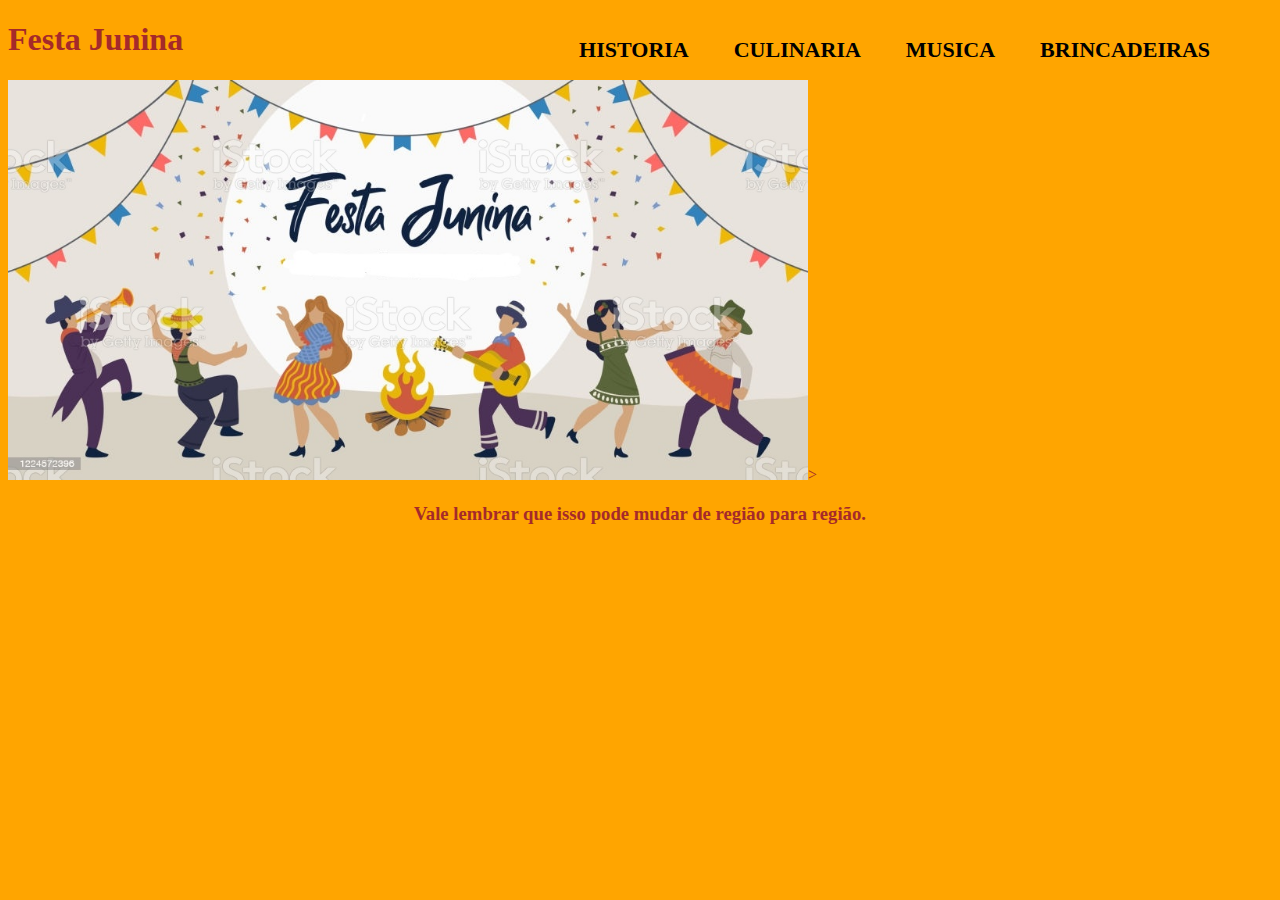
<file: Index.html>
<!DOCTYPE html>
<html lang="pt-br">	
<head>
	<meta charset="UTF-8">
	<title>Festa Junina</title>
	<link rel="stylesheet" href="Arraia.css">

</head>
<body body bgcolor="#DAA520">
	<font color ="#A52A2A"><h1>Festa Junina</h1>
		<img src="festaJunina_LI.jpg"widht="600" height = "400">>
	<nav>
		<ul>
		   <li><a href="ArraiaHistoria.html">Historia</a></li>
		   <li><a href="Culinaria.html">Culinaria</a></li>
		   <li><a href="Músicas.html">Musica</a></li>
		   <li><a href="Brincadeiras.html">Brincadeiras</a></li>

		</ul>
	</nav>	
	<h3>Vale lembrar que isso pode mudar de região para região.<h3> 
</body>
<script>
</script>
</file>
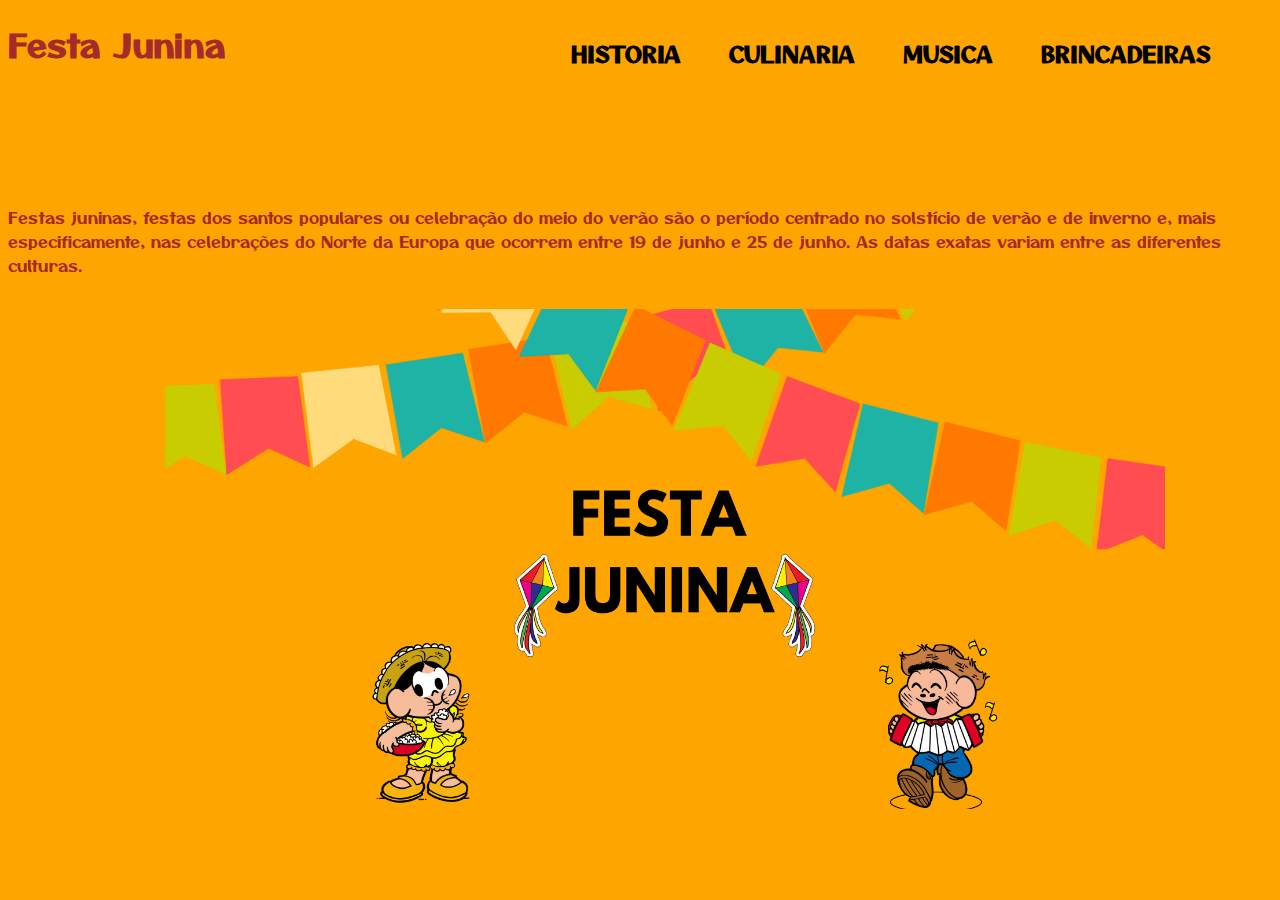
<file: index.html>
<!DOCTYPE html>
<html lang="pt-br">	
<head>
		<meta charset="UTF-8">
		<link rel='icon' type='image/jpg' href='balao1.png'>
		<title>Festa Junina</title>
		<font color ="#A52A2A"><h1 class="texto1">Festa Junina</h1>
		<link rel="stylesheet" href="Arraia.css">
		<link rel="preconnect" href="https://fonts.googleapis.com">
		<link rel="preconnect" href="https://fonts.gstatic.com" crossorigin>
		<link href="https://fonts.googleapis.com/css2?family=Otomanopee+One&display=swap" rel="stylesheet">
			<style>
			h1,nav {
				font-family: 'Otomanopee One', sans-serif;
			}	
			h3{
				font-family: 'Otomanopee One', sans-serif;
			}

			</style>
</head>
<body>
	<header>
			<div class="caixa">
				<nav>
					<ul>
						 <li><a href="ArraiaHistoria.html">Historia</a></li>
						 <li><a href="Culinaria.html">Culinaria</a></li>
						 <li><a href="musica.html">Musica</a></li>
						 <li><a href="Brincadeiras.html">Brincadeiras</a></li>
					</ul>
				</nav>					
		</div>
	</header>	


	<p>Festas juninas, festas dos santos populares ou celebração do meio do verão são o período centrado no solstício de verão e de inverno e, mais especificamente, nas celebrações do Norte da Europa que ocorrem entre 19 de junho e 25 de junho. As datas exatas variam entre as diferentes culturas.</p>
	<div class="imgprincipal">
	<img src="Fj.png"widht="600" height = "500">
	</div>
	

</body>
</file>
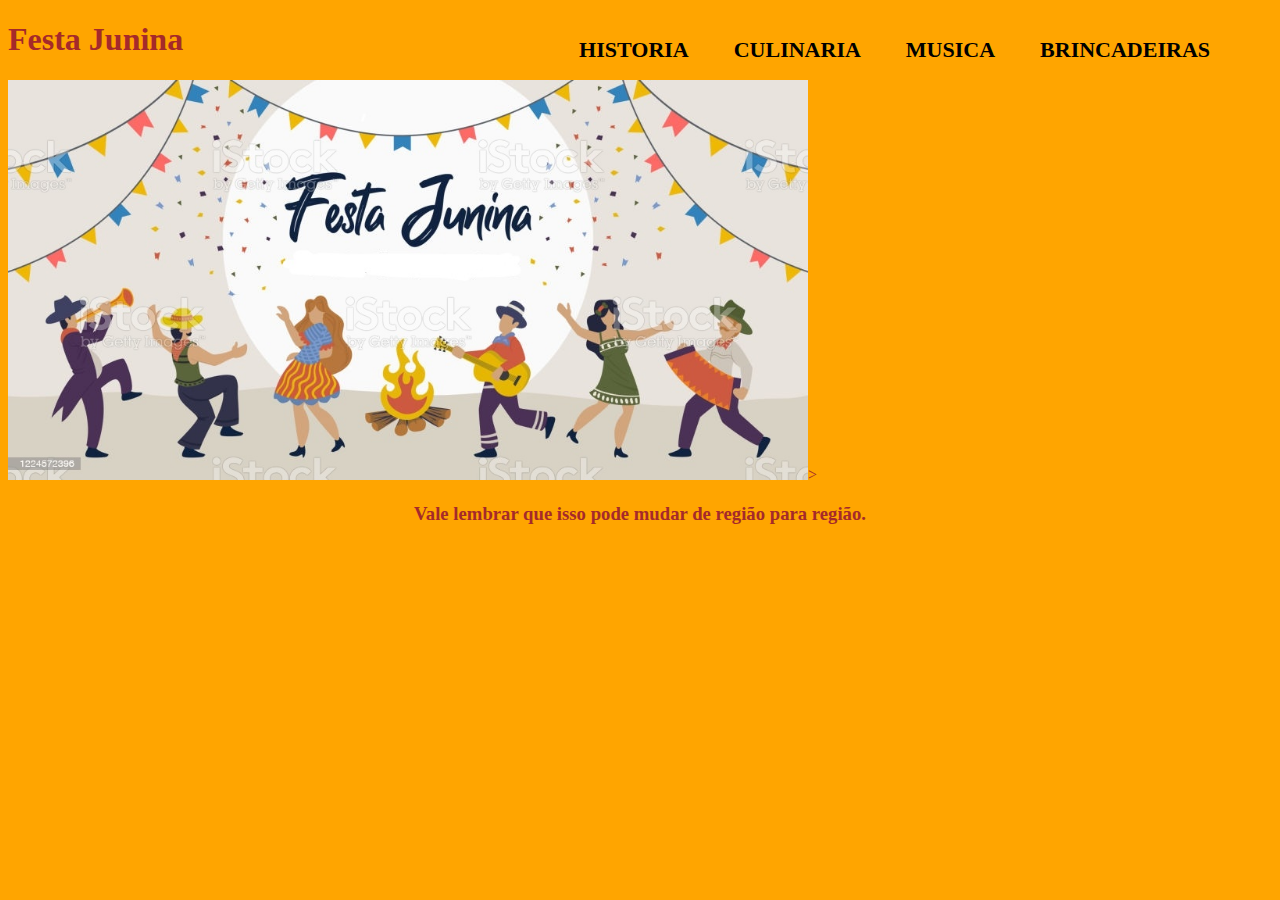
<file: Arraia_V0.html>
<!DOCTYPE html>
<html lang="pt-br">	
<head>
	<meta charset="UTF-8">
	<title>Festa Junina</title>
	<link rel="stylesheet" href="Arraia.css">

</head>
<body body bgcolor="#DAA520">
	<font color ="#A52A2A"><h1>Festa Junina</h1>
		<img src="festaJunina_LI.jpg"widht="600" height = "400">>
	<nav>
		<ul>
		   <li><a href="ArraiaHistoria.html">Historia</a></li>
		   <li><a href="Culinaria.html">Culinaria</a></li>
		   <li><a href="Músicas.html">Musica</a></li>
		   <li><a href="Brincadeiras.html">Brincadeiras</a></li>

		</ul>
	</nav>	
	<h3>Vale lembrar que isso pode mudar de região para região.<h3> 
</body>
<script>
</script>
</file>
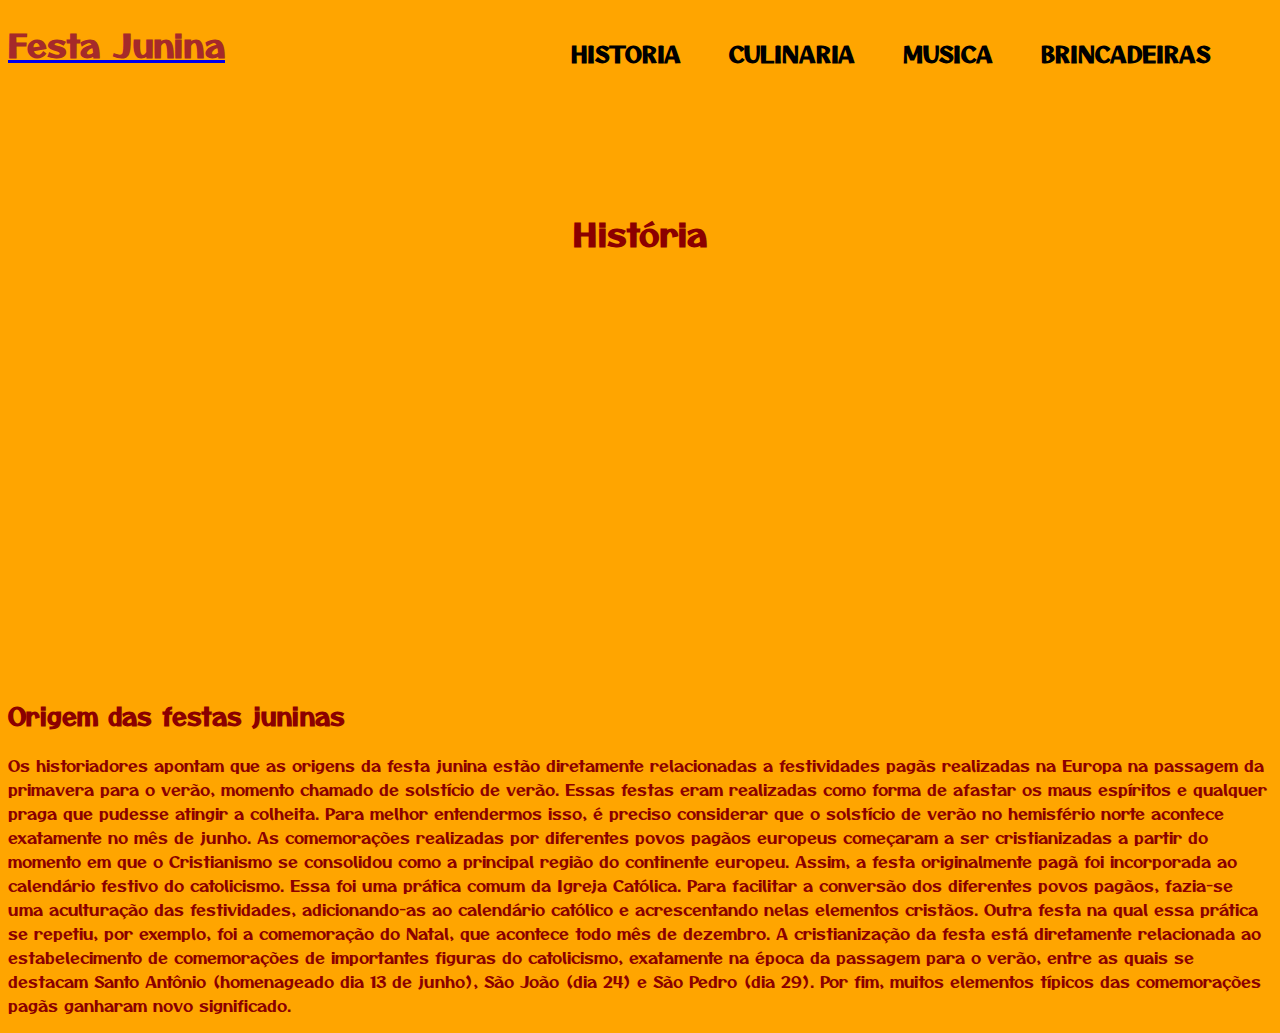
<file: ArraiaHistoria.html>
<!DOCTYPE html>
<html lang="pt-br">	
<head>
<link rel='icon' type='image/jpg' href='balao1.png'>
<title>Festa Junina  | História</title>
<a href="index.html"><font color ="#A52A2A"><h1 >Festa Junina</h1></a>
<link rel="stylesheet" href="Arraia.css">
<link rel="stylesheet" href="index.html">
<link rel="preconnect" href="https://fonts.googleapis.com">
<link rel="preconnect" href="https://fonts.gstatic.com" crossorigin>
<link href="https://fonts.googleapis.com/css2?family=Otomanopee+One&display=swap" rel="stylesheet">
<style>
	nav,h1,h2,p{
		font-family: 'Otomanopee One', sans-serif;
	}
</style>


</head>

<header>
	<div class="caixa">
		<nav>
		<ul>				    
		<li><a href="ArraiaHistoria.html">Historia</a></li>
		<li><a href="Culinaria.html">Culinaria</a></li>
		<li><a href="musica.html">Musica</a></li>
		<li><a href="Brincadeiras.html">Brincadeiras</a></li>
		</ul>
		</nav>					
	</div>	
</header>	



<body >
	<font color ="#8B0000"><h1 class="texto-musicas">História</h1>
		<div class="youtube">
		<iframe width="800" height="400" src="https://www.youtube.com/embed/Ji2T53BuDa0" title="YouTube video player" frameborder="0" allow="accelerometer; autoplay; clipboard-write; encrypted-media; gyroscope; picture-in-picture" allowfullscreen></iframe>
	   </div>
	<h2>Origem das festas juninas</h2>
<p>Os historiadores apontam que as origens da festa junina estão diretamente relacionadas a festividades pagãs realizadas na Europa na passagem da primavera para o verão, momento chamado de solstício de verão. Essas festas eram realizadas como forma de afastar os maus espíritos e qualquer praga que pudesse atingir a colheita. Para melhor entendermos isso, é preciso considerar que o solstício de verão no hemisfério norte acontece exatamente no mês de junho.

As comemorações realizadas por diferentes povos pagãos europeus começaram a ser cristianizadas a partir do momento em que o Cristianismo se consolidou como a principal região do continente europeu. Assim, a festa originalmente pagã foi incorporada ao calendário festivo do catolicismo.

Essa foi uma prática comum da Igreja Católica. Para facilitar a conversão dos diferentes povos pagãos, fazia-se uma aculturação das festividades, adicionando-as ao calendário católico e acrescentando nelas elementos cristãos. Outra festa na qual essa prática se repetiu, por exemplo, foi a comemoração do Natal, que acontece todo mês de dezembro.

A cristianização da festa está diretamente relacionada ao estabelecimento de comemorações de importantes figuras do catolicismo, exatamente na época da passagem para o verão, entre as quais se destacam Santo Antônio (homenageado dia 13 de junho), São João (dia 24) e São Pedro (dia 29). Por fim, muitos elementos típicos das comemorações pagãs ganharam novo significado.</p>
</body>
</file>
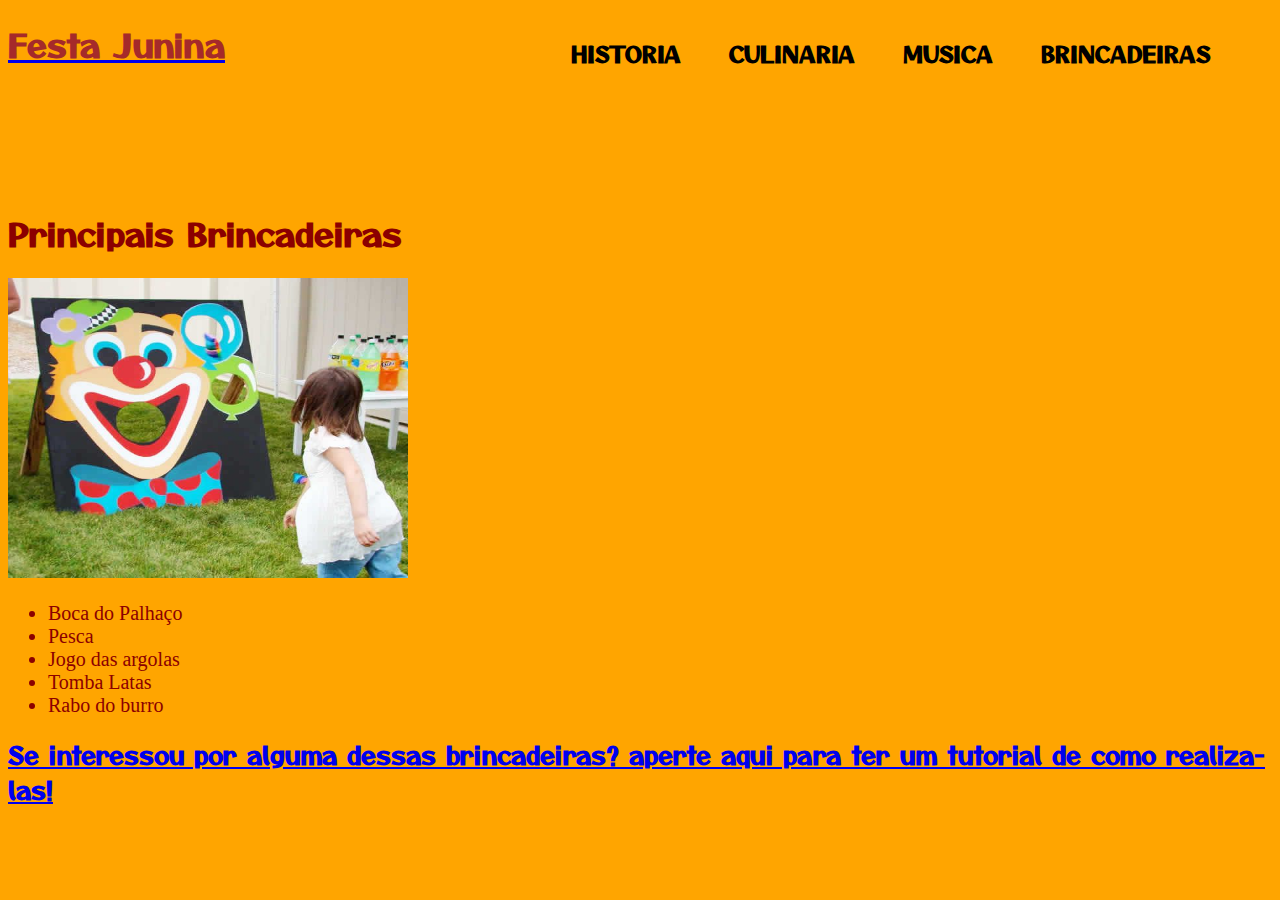
<file: Brincadeiras.html>
<!DOCTYPE html>
<html lang="pt-br">	
<head>
<link rel='icon' type='image/jpg' href='balao1.png'>
<title>Festa Junina  | Brincadeiras</title>
<a href="index.html"><font color ="#A52A2A"><h1>Festa Junina</h1></a>
<link rel="stylesheet" href="Arraia.css">
<link rel="stylesheet" href="index.html">
<link rel="preconnect" href="https://fonts.googleapis.com">
<link rel="preconnect" href="https://fonts.gstatic.com" crossorigin>
<link href="https://fonts.googleapis.com/css2?family=Otomanopee+One&display=swap" rel="stylesheet">
<link rel="preconnect" href="https://fonts.googleapis.com">
<link rel="preconnect" href="https://fonts.gstatic.com" crossorigin>
<link href="https://fonts.googleapis.com/css2?family=Bebas+Neue&display=swap" rel="stylesheet">
<style>
	nav,h1,h2{
		font-family: 'Otomanopee One', sans-serif;
	}
	h4{
		font-family: 'Bebas Neue', cursive;
	}
</style>

<header>
	<div class="caixa">
		<nav>
		<ul>				    
			<li><a href="ArraiaHistoria.html">Historia</a></li>
			<li><a href="Culinaria.html">Culinaria</a></li>
			<li><a href="musica.html">Musica</a></li>
			<li><a href="Brincadeiras.html">Brincadeiras</a></li>
		</ul>
		</nav>					
	</div>	
</header>		
<head>
<body bgcolor="#DAA520">
	<font color="#8B0000"><h1>Principais Brincadeiras</h1>
		<img src="brincadeiras.jpg" width="400" height="300">
		<ul>
			<li>Boca do Palhaço</li>
			<li>Pesca</li>
			<li>Jogo das argolas</li>
			<li>Tomba Latas</li>
			<li>Rabo do burro</li>
		</ul>
 <a href="https://www.dentrodahistoria.com.br/blog/casa-e-cotidiano/festas-e-aniversarios/12-brincadeiras-de-festa-junina-para-adultos-e-criancas/"><h2>Se interessou por alguma dessas brincadeiras? aperte aqui para ter um tutorial de como realiza-las!</h2>

	
</body>
</file>
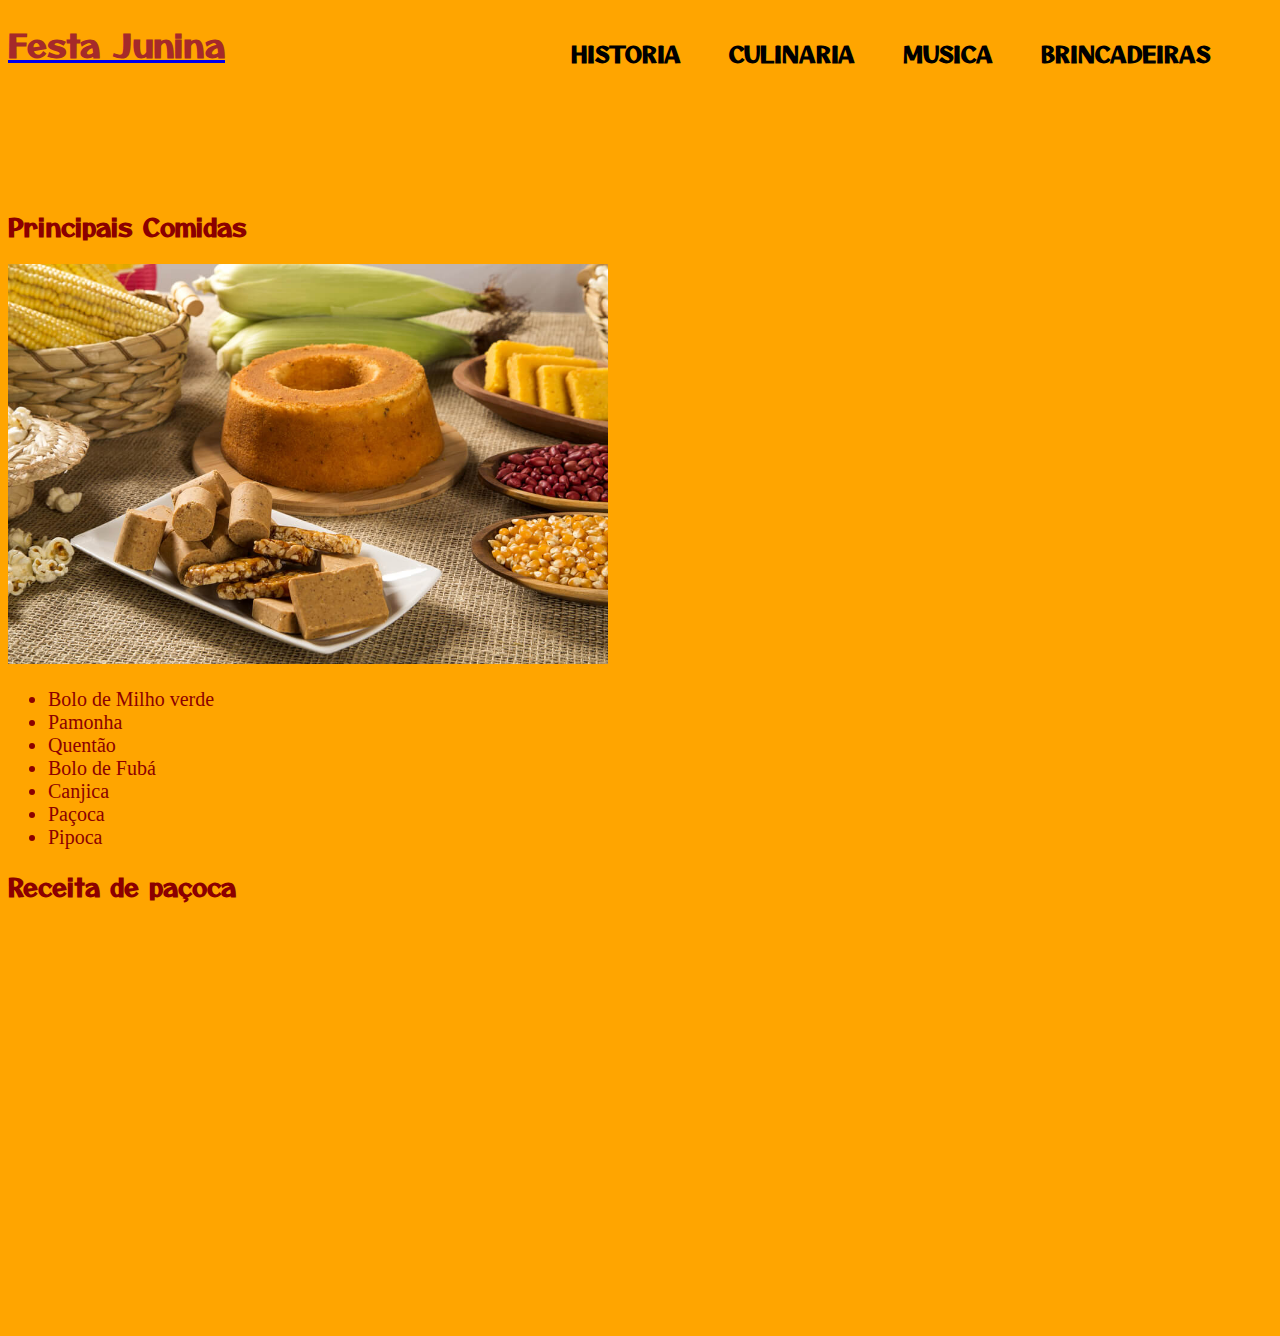
<file: Culinaria.html>
<!DOCTYPE html>
<html lang="pt-br">	
<head>
<link rel='icon' type='image/jpg' href='balao1.png'>
<title>Festa Junina | Culinaria</title>	
<a href="index.html"><font color ="#A52A2A"><h1>Festa Junina</h1></a>
<link rel="stylesheet" href="Arraia.css">
<link rel="stylesheet" href="index.html">
<link rel="preconnect" href="https://fonts.googleapis.com">
<link rel="preconnect" href="https://fonts.gstatic.com" crossorigin>
<link href="https://fonts.googleapis.com/css2?family=Otomanopee+One&display=swap" rel="stylesheet">
<link rel="preconnect" href="https://fonts.googleapis.com">
<link rel="preconnect" href="https://fonts.gstatic.com" crossorigin>
<link href="https://fonts.googleapis.com/css2?family=Bebas+Neue&display=swap" rel="stylesheet">
<style>
	nav,h1,h2{
		font-family: 'Otomanopee One', sans-serif;
	}
	h4{
		font-family: 'Bebas Neue', cursive;
	}
</style>

<header>
	<div class="caixa">
		<nav>
		<ul>				    
		<li><a href="ArraiaHistoria.html">Historia</a></li>
		<li><a href="Culinaria.html">Culinaria</a></li>
		<li><a href="musica.html">Musica</a></li>
		<li><a href="Brincadeiras.html">Brincadeiras</a></li>
		</ul>
		</nav>					
	</div>	
</header>	
<head>

<head>
<body bgcolor="#DAA520">
	<font color="#8B0000"><h2>Principais Comidas</h2>
	<img src="paçoca12.jpg"widht="800" height = "400">
	<ul>
		<li>Bolo de Milho verde</li>
		<li>Pamonha</li>
		<li>Quentão</li>
		<li>Bolo de Fubá</li>
		<li>Canjica</li>
		<li>Paçoca</li>
		<li>Pipoca</li>
	</ul>
<div class="paçoca">
	<h2>Receita de paçoca</h2>
	<iframe width="600" height="400" src="https://www.youtube.com/embed/AoaTFhq2AN8" title="YouTube video player" frameborder="0" allow="accelerometer; autoplay; clipboard-write; encrypted-media; gyroscope; picture-in-picture" allowfullscreen></iframe>
</div>	
</body>
</file>
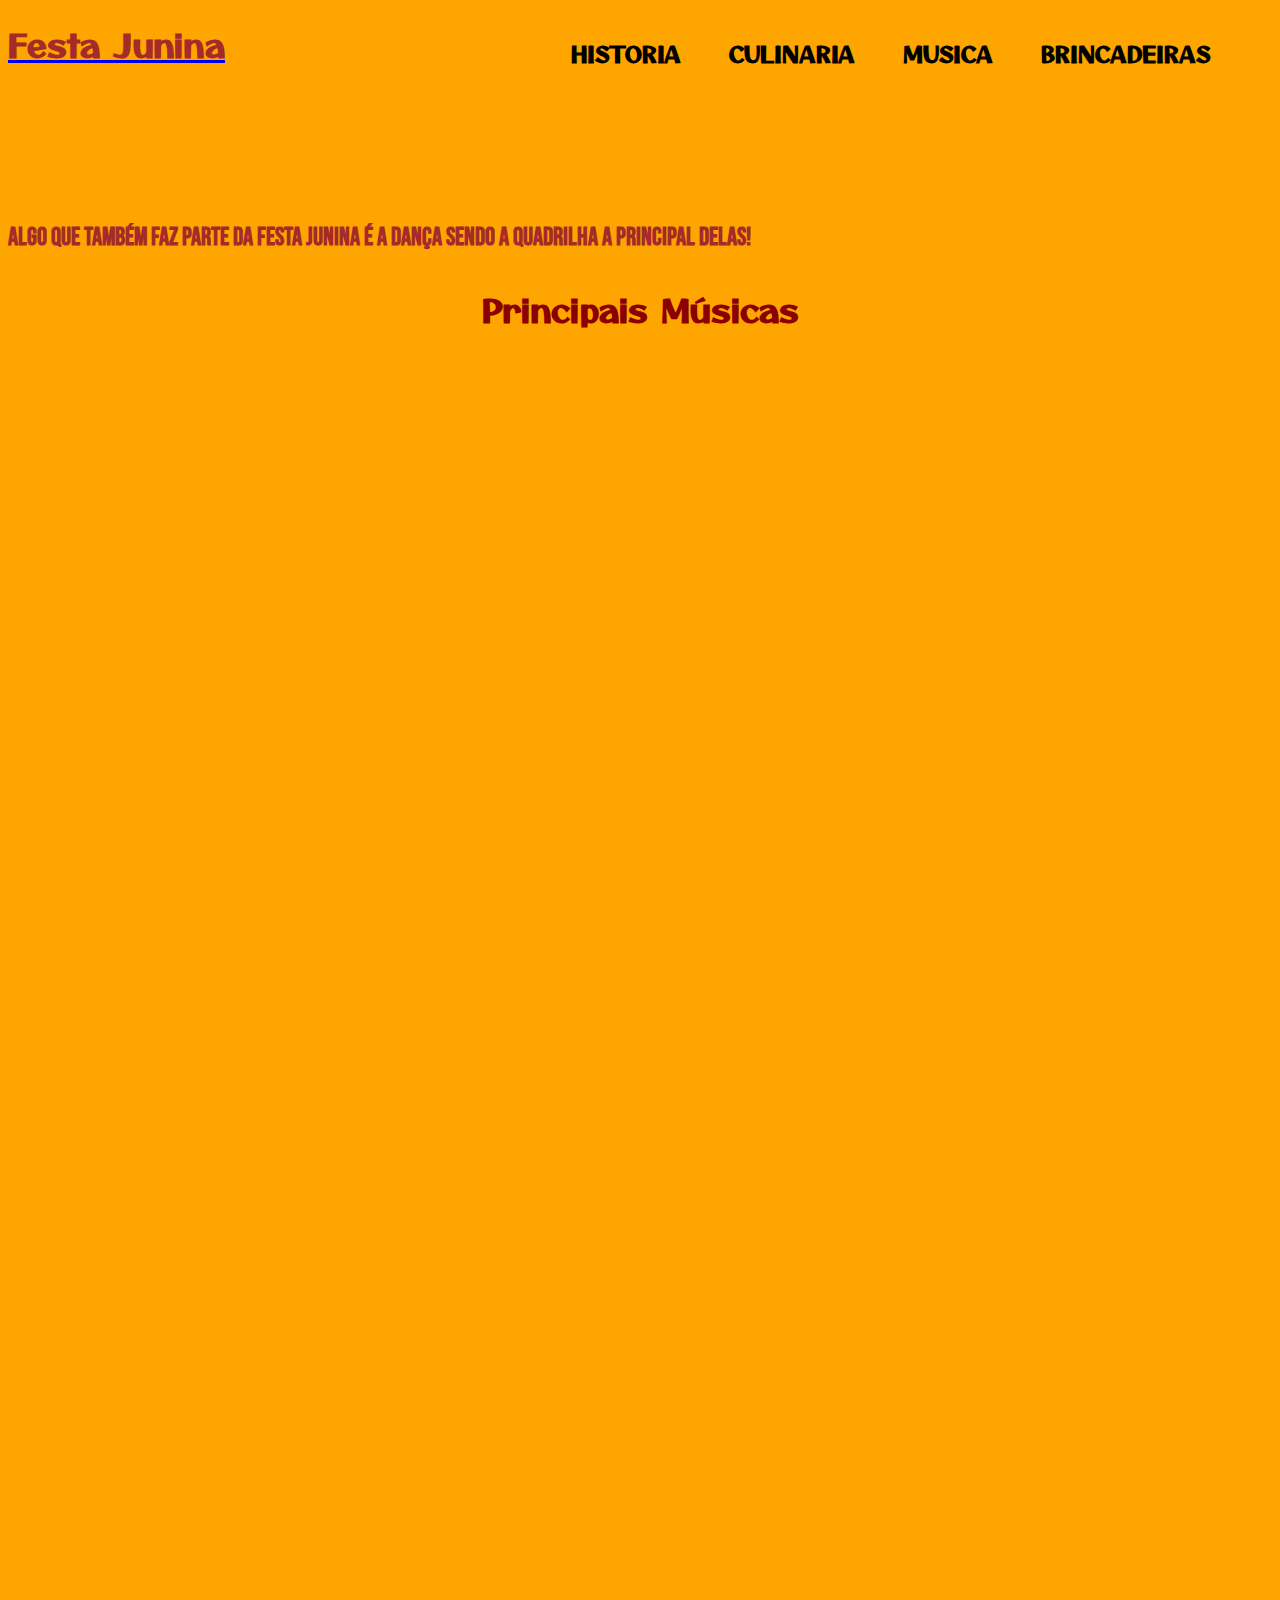
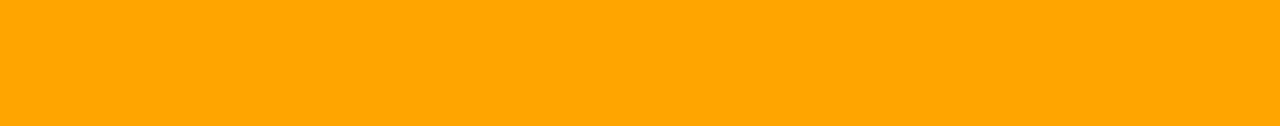
<file: musica.html>
<!DOCTYPE html>
<html lang="pt-br">	
<head>
<link rel='icon' type='image/jpg' href='balao1.png'>
<title>Festa Junina  | Musica</title>	
<a href="index.html"><font color ="#A52A2A"><h1>Festa Junina</h1></a>
<link rel="stylesheet" href="Arraia.css">
<link rel="stylesheet" href="index.html">
<link rel="preconnect" href="https://fonts.googleapis.com">
<link rel="preconnect" href="https://fonts.gstatic.com" crossorigin>
<link href="https://fonts.googleapis.com/css2?family=Otomanopee+One&display=swap" rel="stylesheet">
<link rel="preconnect" href="https://fonts.googleapis.com">
<link rel="preconnect" href="https://fonts.gstatic.com" crossorigin>
<link href="https://fonts.googleapis.com/css2?family=Bebas+Neue&display=swap" rel="stylesheet">
<style>
	nav,h1,h2{
		font-family: 'Otomanopee One', sans-serif;
	}
	h4{
		font-family: 'Bebas Neue', cursive;
	}
</style>


</head>

<header>
	<div class="caixa">
		<nav>
			<ul>				    
				<li><a href="ArraiaHistoria.html">Historia</a></li>
				<li><a href="Culinaria.html">Culinaria</a></li>
				<li><a href="musica.html">Musica</a></li>
				<li><a href="Brincadeiras.html">Brincadeiras</a></li>
				
			</ul>
		</nav>					
	</div>	
</header>	
<head>
<body bgcolor="#DAA520">
	<h4>Algo que também faz parte da festa junina é a dança sendo a quadrilha a principal delas!</h4>
	<font color="#8B0000"><h1 class="texto-musicas">Principais Músicas</h1>
		
		<ul class="youtube">
		<iframe width="560" height="315" src="https://www.youtube.com/embed/FMkDwucos-g" title="YouTube video player" frameborder="0" allow="accelerometer; autoplay; clipboard-write; encrypted-media; gyroscope; picture-in-picture" allowfullscreen></iframe>
		<br>
       	<iframe width="560" height="315" src="https://www.youtube.com/embed/ZVDTe1i6-_k" title="YouTube video player" frameborder="0" allow="accelerometer; autoplay; clipboard-write; encrypted-media; gyroscope; picture-in-picture" allowfullscreen></iframe>
       	<br>
		<iframe width="560" height="315" src="https://www.youtube.com/embed/KX4qIxJjjNM" title="YouTube video player" frameborder="0" allow="accelerometer; autoplay; clipboard-write; encrypted-media; gyroscope; picture-in-picture" allowfullscreen></iframe>
		<br>
		<iframe width="560" height="315" src="https://www.youtube.com/embed/dYH7-oU518g" title="YouTube video player" frameborder="0" allow="accelerometer; autoplay; clipboard-write; encrypted-media; gyroscope; picture-in-picture" allowfullscreen></iframe>
		<br>
	</ul>
</body>
</file>
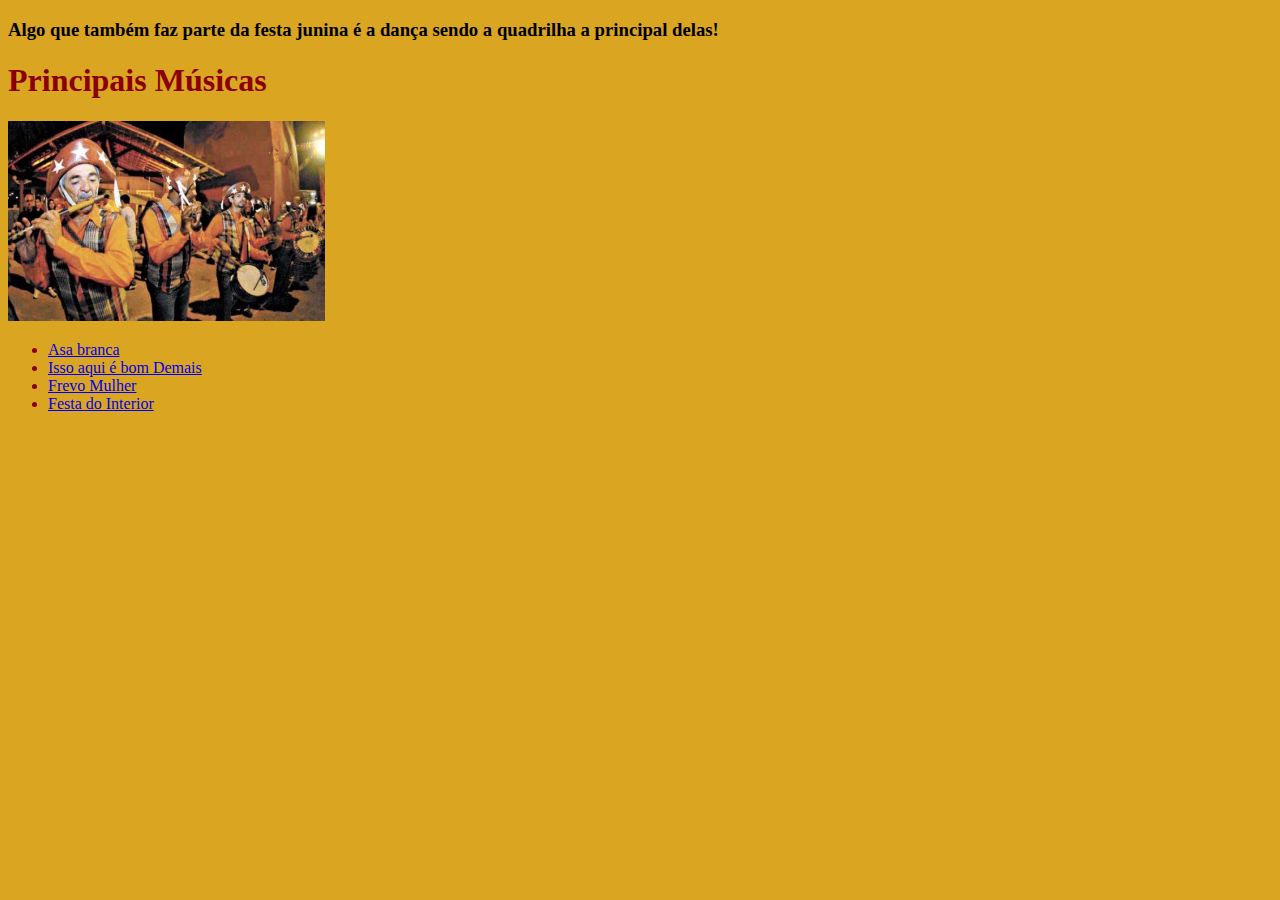
<file: Musicas.html>
<!DOCTYPE html>
<html lang="pt-br">	
<head>
<title>Musicas</title>	
<head>
<body bgcolor="#DAA520">
	<h3>Algo que também faz parte da festa junina é a dança sendo a quadrilha a principal delas!</h3>
	<font color="#8B0000"><h1>Principais Músicas</h1>
	<img src="Musica.jpg"widht="300" height = "200">
	<ul>
		<li><a href="https://www.youtube.com/watch?v=h7dEtdyZ2qE">Asa branca</li>
		<li><a href="https://www.youtube.com/watch?v=ZVDTe1i6-_k">Isso aqui é bom Demais</li>
		<li><a href="https://www.youtube.com/watch?v=dJ7ysapYc3M">Frevo Mulher</li>
		<li><a href="https://www.youtube.com/watch?v=dYH7-oU518g">Festa do Interior</li>
	</ul>
</body>
</file>
<file: Arraia.css>
body, head{
	background:#FFA500;
}

header{
	
	padding: 20px 0;
	
}
.caixa{
	
	width: 940px;
	padding: 30px;



}
nav {
	
	position: absolute;
	top: 17px;
	right:50px ;
}
nav li{
	display: inline;
	margin: 0 0 0 15;

}

nav a{
	transition: 400ms;
	text-transform: uppercase;
	color: #000000;
	font-weight: bold;
	font-size: 22px;
	text-decoration: none;
	padding: 20px;
}
nav a:hover{
	transition:400ms ;
	color: #FFDEAD;
	text-shadow:4px 4px 4px #000000;
}
.imagem1{
	padding-left: 28%;
	
}
h3{
	text-align: center;
}



.imgprincipal{
	width: 950px;
	margin: 2em auto;
}

p{
		font-family: 'Otomanopee One', sans-serif;
}
h4{
	font-size: 25px;
}
ul{
	font-size: 20px;
}
.youtube{
	display: flex;
	align-items: center;
	flex-direction:column ;
	
}
.texto-musicas{
	text-align: center;
}
</file>
